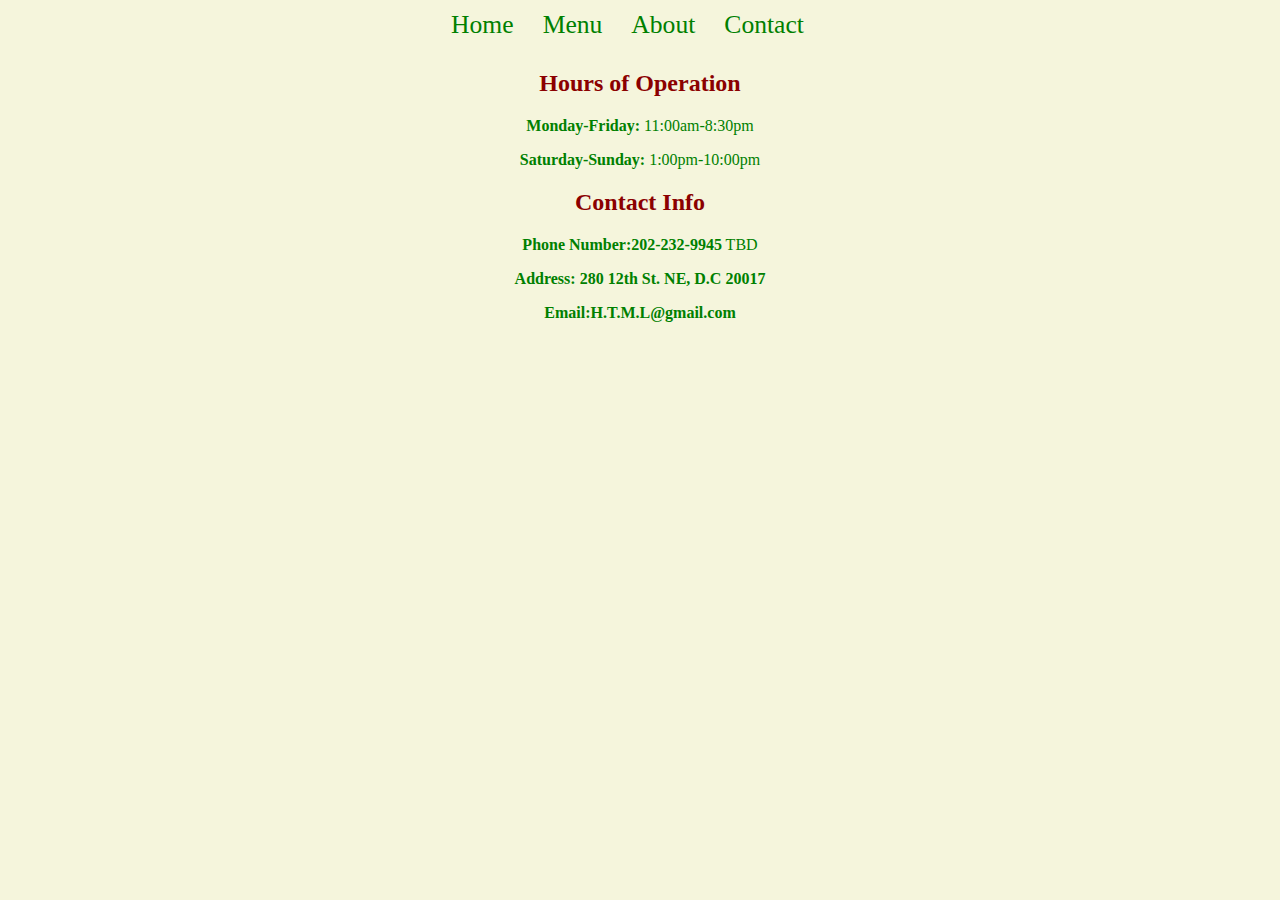
<file: contact.html>
<!DOCTYPE html>
<html lang="en">
<head>
    <meta charset="UTF-8">
    <meta name="viewport" content="width=device-width, initial-scale=1.0">
    <title>Document</title>
    <!-- Remember to link to your CSS file! -->
    <link rel="stylesheet" href="assets/css/style.css" type="text/css">
    <link rel="stylesheet" 
    href="https://pro.fontawesome.com/releases/v5.10.0/css/all.css" 
    integrity="sha384-AYmEC3Yw5cVb3ZcuHtOA93w35dYTsvhLPVnYs9eStHfGJvOvKxVfELGroGkvsg+p" 
    crossorigin="anonymous"/>
</head>
<body>
    <!-- CONTACT PAGE -->
    <!-- TODO: Navbar here -->
    <nav>
        <div class="nav-links">
            <a href="index.html">Home</a>
            <a href="menu.html">Menu</a>
            <a href="about.html">About</a>
            <a class="active" href="contact.html">Contact</a>
    </nav>
    </div>
    <!-- TODO: Banner Image here-->
    <main>
        <h2>Hours of Operation</h2>
        <p>
            <strong>Monday-Friday:</strong> 11:00am-8:30pm
        </p>
        <p>
            <strong>Saturday-Sunday:</strong> 1:00pm-10:00pm
        </p>
        <h2>Contact Info</h2>
        <p>
            <strong><i class="fa fa-phone"></i> Phone Number:202-232-9945</strong> TBD
        <p>
            <strong><i class="fa fa-envelope"></i> Address: 280 12th St. NE, D.C 20017</strong>
        </p>
        <p>
            <strong><i class="fa fa-address-card"></i> Email:H.T.M.L@gmail.com </strong>
        </p>
            

        </p>
    </main>
</body>
</html>
</file>
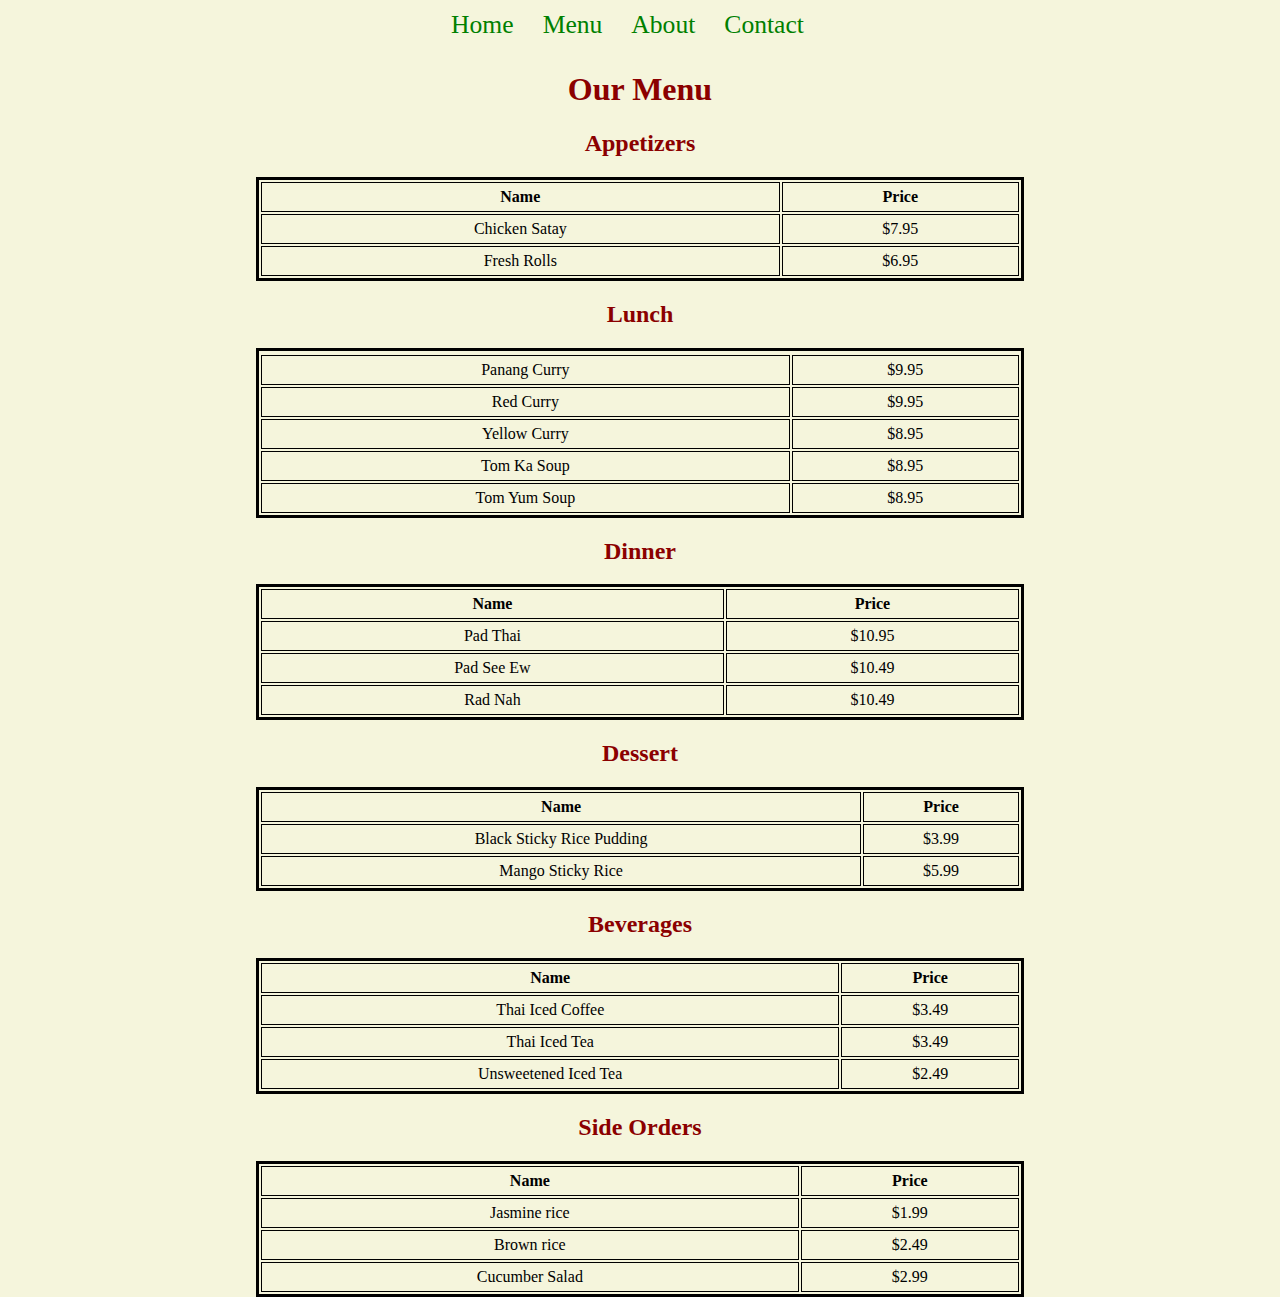
<file: menu.html>
<!DOCTYPE html>
<html lang="en">
<head>
    <meta charset="UTF-8">
    <meta name="viewport" content="width=device-width, initial-scale=1.0">
    <title>Document</title>
    <!-- Remember to link to your CSS file! -->
    <link rel="stylesheet" href="assets/css/style.css" type="text/css">
</head>
<body>
    <!-- MENU PAGE -->
    <!-- TODO: Navbar here -->
    <nav>
        <div class="nav-links">
            <a href="index.html">Home</a>
            <a class="active" href="menu.html">Menu</a>
            <a href="about.html">About</a>
            <a href="contact.html">Contact</a>
    </nav>
    </div>
    <!-- TODO: Banner Image here-->
    <main>
        <!-- Your job is to make the menu items in each section below a proper table! -->
        <h1>Our Menu</h1>
        <h2>Appetizers</h2>
        <table>
        <thead>
            <tr>
           <th>Name</th>
           <th>Price</th>
        </tr> 
        </thead>
        <tbody>
            <tr>
                <td>Chicken Satay</td>
                <td>$7.95</td>
            </tr>
            <tr>
                <td> Fresh Rolls</td>
                <td>$6.95</td>  
            </tr>
         </tbody>
         </table>
         <h2>Lunch</h2>
         <table>
         <tbody>
            <tr>
                <tr>
                    <td>Panang Curry</td>
                    <td>$9.95</td>
                </tr>
                <tr>
                    <td>Red Curry</td>
                    <td>$9.95</td>
                   </tr> 
                  <tr>
                      <td>Yellow Curry</td> 
                      <td>$8.95</td>
                     </tr>
                    <tr>
                        <td>Tom Ka Soup</td>
                        <td>$8.95</td>
                    </tr> 
                    <td>Tom Yum Soup</td>
                    <td>$8.95</td>
                    </tr>
         </tbody>   
         </table>

        </tbody>
    </table>
    <h2>Dinner</h2>
    <table>
        <thead>
            <tr>
                <th>Name</th>
                <th>Price</th>
            </tr>
        </thead>
        <tbody>
            <tr>
                <td>Pad Thai</td>
                <td>$10.95</td>
            </tr>
            <tr>
                <td>Pad See Ew</td>
                <td>$10.49</td>
            </tr>
            <tr>
                <td>Rad Nah</td>
                <td>$10.49</td>
            </tr>
        </tbody>
    </table>
    <h2>Dessert</h2>
    <table>
        <thead>
            <tr>
                <th>Name</th>
                <th>Price</th>
            </tr>
        </thead>
        <tbody>
            <tr>
                <td>Black Sticky Rice Pudding</td>
                <td>$3.99</td>
            </tr>
            <tr>
                <td>Mango Sticky Rice</td>
                <td>$5.99</td>
            </tr>
        </tbody>
    </table>
    <h2>Beverages</h2>
    <table>
        <thead>
            <tr>
                <th>Name</th>
                <th>Price</th>
            </tr>
        </thead>
        <tbody>
            <tr>
                <td>Thai Iced Coffee</td>
                <td>$3.49</td>
            </tr>
            <tr>
                <td>Thai Iced Tea</td>
                <td>$3.49</td>
            </tr>
            <tr>
                <td>Unsweetened Iced Tea</td>
                <td>$2.49</td>
            </tr>
        </tbody>
    </table>
    <h2>Side Orders</h2>
    <table>
        <thead>
            <tr>
                <th>Name</th>
                <th>Price</th>
            </tr>
        </thead>
        <tbody>
            <tr>
                <td>Jasmine rice</td>
                <td>$1.99</td>
            </tr>
            <tr>
                <td>Brown rice</td>
                <td>$2.49</td>
            </tr>
            <tr>
                <td>Cucumber Salad</td>
                <td>$2.99</td>
            </tr>
        </tbody>
    </table>    
    </main>
</body>
</html>
</file>
<file: assets/css/style.css>
html,
body {
    margin: 0;
    padding: 0;
    background-color: beige;
    text-align: center;
}

h1,
h2 {
    color: darkred;
}

h3, 
p,
li {
    width: 100%;
    margin:auto
    display: inline-block;
    color: green;
}

img {
    width: 100%;
    height: auto;
    max-width: 100%;
}

main {
    margin: 0 20%;
}

nav {
    background-color: beige;
    padding: 10px;
}

nav ul {
    list-style-type: none;
    text-align: center;
}

nav li {
    display: inline;
}

nav a {
    text-decoration: none;
    font-size: 1.6em;
    color: green;
    margin-right: 25px;
}

nav a:hover {
    color: darkred;
}

#banner {
    width: 100%;
    height: auto;
    background-color: white;
}

#banner img {
    width: 50%;
    height: auto;
}

.service {
    display: inline-block;
    text-align:center
    background-color: white;
    border: 5px solid green;
    border-radius: 5px;
    color: darkred;
    font-size: 2em;
    padding: 20px;
    margin: 10px;
}

table {
    border: 3px solid black;
    width: 100%;
}
  
td,
th {
    border: 1px solid black;
    padding: 5px;
}
</file>
